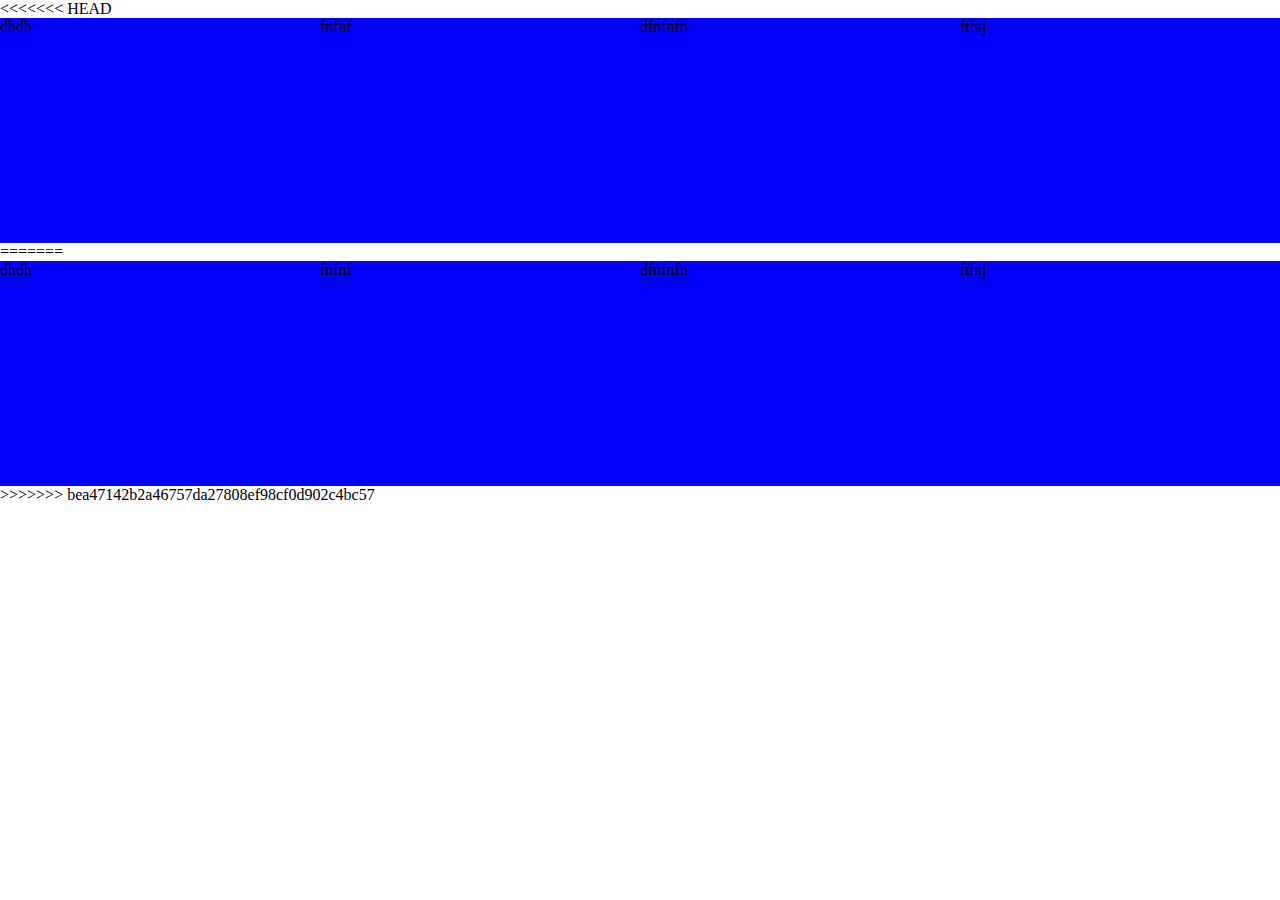
<file: WEB DEV SEM - 1/kiran.html>
<<<<<<< HEAD
<!DOCTYPE html>
<html lang="en">
<head>
    <meta charset="UTF-8">
    <meta name="viewport" content="width=device-width, initial-scale=1.0">
    <title>Document</title>
</head>
<body>
    <div class="kk">
     <div class="kk1">
        dhdh
     </div>
     <div class="kk1">
fnfnf
     </div>
     <div class="kk1">
dfnfnfn
     </div>
     <div class="kk1">
        fthtj
     </div>
    </div>
<style>
    *{
        margin: 0;
        padding: 0;
    }
    .kk{
        height: 25%;
        width: 100%;
        justify-content: center;
        align-items: center;
        display: flex;
        background-color: aqua;
    }
    .kk1{
        height: 100%;
        width: 30%;
        display: f15lex;
        justify-content: center;
        align-items: center;
        background-color: blue;
    }
    @media (max-width:500px) {
    .kk{
        flex-direction: column;
    }
    .kk1{
        display: flex;
        width: 100%;
        margin-top: 15px;
    }
    }
</style>
</body>
=======
<!DOCTYPE html>
<html lang="en">
<head>
    <meta charset="UTF-8">
    <meta name="viewport" content="width=device-width, initial-scale=1.0">
    <title>Document</title>
</head>
<body>
    <div class="kk">
     <div class="kk1">
        dhdh
     </div>
     <div class="kk1">
fnfnf
     </div>
     <div class="kk1">
dfnfnfn
     </div>
     <div class="kk1">
        fthtj
     </div>
    </div>
<style>
    *{
        margin: 0;
        padding: 0;
    }
    .kk{
        height: 25%;
        width: 100%;
        justify-content: center;
        align-items: center;
        display: flex;
        background-color: aqua;
    }
    .kk1{
        height: 100%;
        width: 30%;
        display: f15lex;
        justify-content: center;
        align-items: center;
        background-color: blue;
    }
    @media (max-width:500px) {
    .kk{
        flex-direction: column;
    }
    .kk1{
        display: flex;
        width: 100%;
        margin-top: 15px;
    }
    }
</style>
</body>
>>>>>>> bea47142b2a46757da27808ef98cf0d902c4bc57
</html>
</file>
